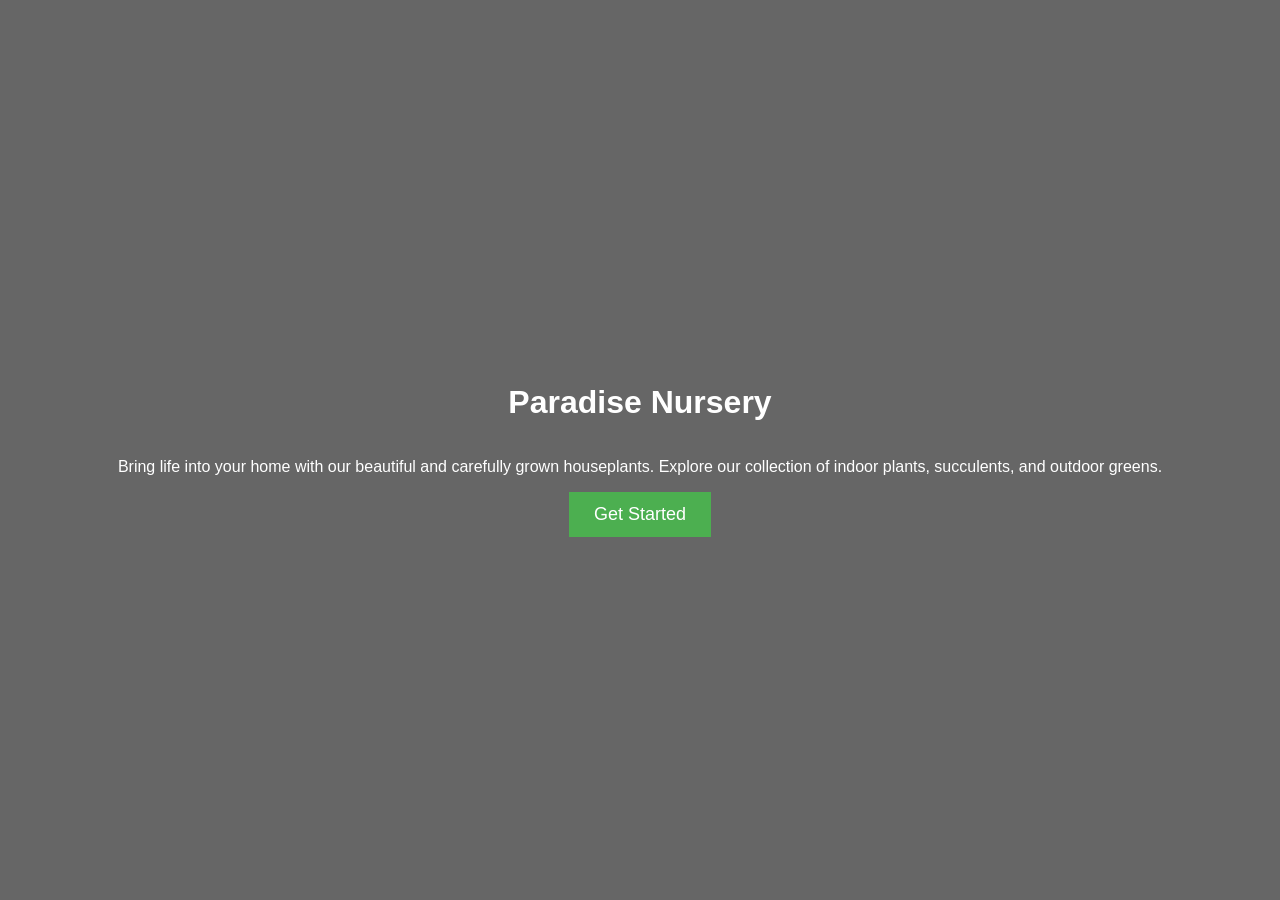
<file: index.html>
<!DOCTYPE html>
<html>
<head>
<title>Paradise Nursery</title>
<link rel="stylesheet" href="css/style.css">
</head>

<body class="landing">

<div class="landing-overlay">

<h1>Paradise Nursery</h1>

<p>
Bring life into your home with our beautiful and carefully grown houseplants.
Explore our collection of indoor plants, succulents, and outdoor greens.
</p>

<a href="products.html">
<button class="start-btn">Get Started</button>
</a>

</div>

</body>
</html>
</file>
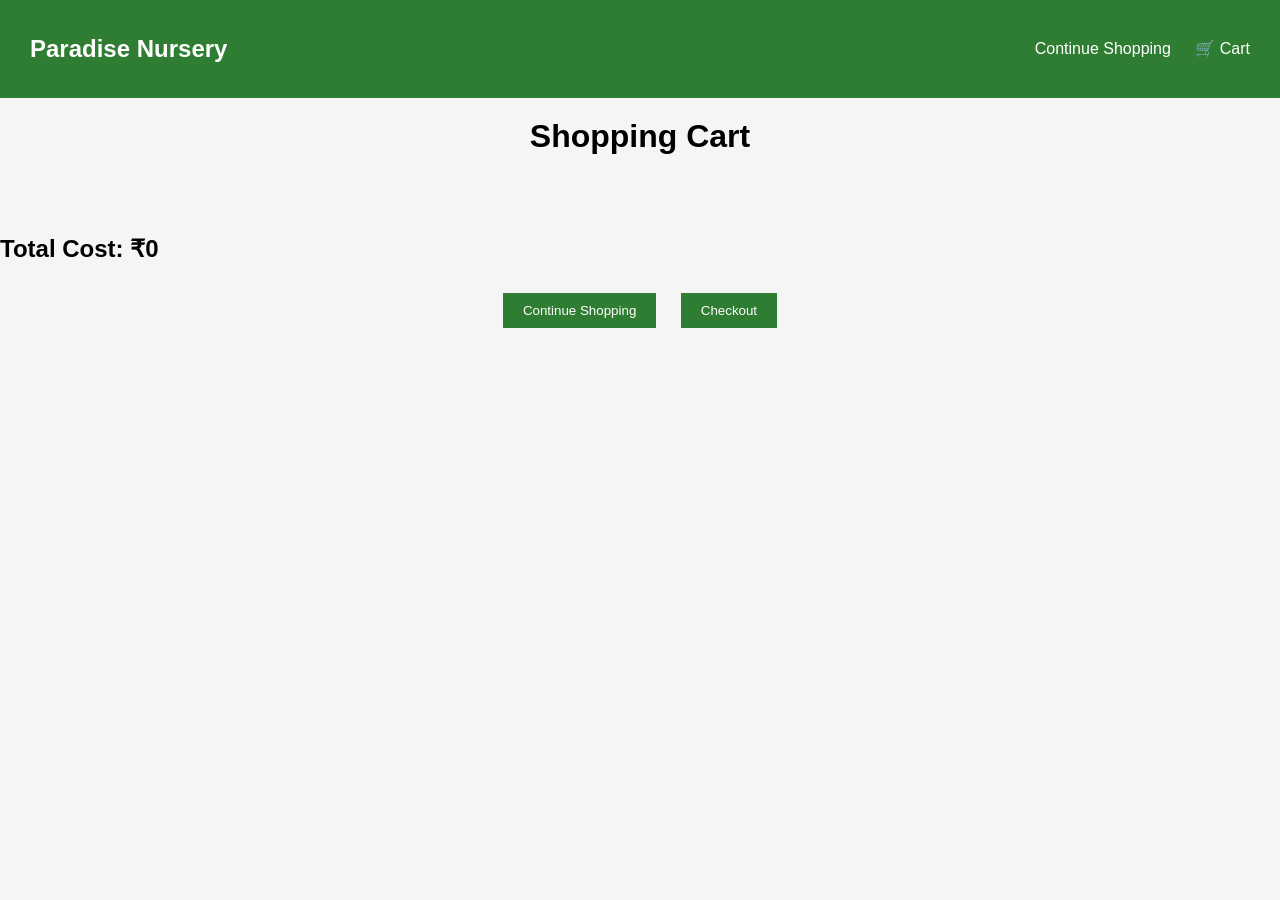
<file: cart.html>
<!DOCTYPE html>
<html>
<head>
<title>Your Cart</title>
<link rel="stylesheet" href="css/style.css">
</head>

<body onload="loadCart()">

<header>

<h2>Paradise Nursery</h2>

<nav>
<a href="products.html">Continue Shopping</a>
<a href="cart.html">🛒 Cart</a>
</nav>

</header>

<h1 class="page-title">Shopping Cart</h1>

<div id="cart-items"></div>

<h2 id="total"></h2>

<div class="cart-buttons">
<button onclick="window.location='products.html'">Continue Shopping</button>
<button onclick="checkout()">Checkout</button>
</div>

<script src="js/script.js"></script>

</body>
</html>
</file>
<file: css/style.css>
body{
font-family:Arial;
margin:0;
background:#f5f5f5;
}

/* Landing */

.landing{
background:url("https://images.unsplash.com/photo-1501004318641-b39e6451bec6");
background-size:cover;
height:100vh;
}

.landing-overlay{
background:rgba(0,0,0,0.6);
color:white;
height:100%;
display:flex;
flex-direction:column;
justify-content:center;
align-items:center;
text-align:center;
}

.start-btn{
padding:12px 25px;
font-size:18px;
background:#4CAF50;
color:white;
border:none;
cursor:pointer;
}

/* Header */

header{
display:flex;
justify-content:space-between;
align-items:center;
background:#2e7d32;
color:white;
padding:15px 30px;
}

nav a{
color:white;
margin-left:20px;
text-decoration:none;
}

/* Product Layout */

.page-title{
text-align:center;
margin:20px;
}

.category{
margin-left:30px;
}

.product-grid{
display:grid;
grid-template-columns:repeat(auto-fit,minmax(220px,1fr));
gap:20px;
padding:20px;
}

.card{
background:white;
padding:15px;
border-radius:10px;
box-shadow:0 2px 10px rgba(0,0,0,0.1);
text-align:center;
}

.card img{
width:100%;
height:180px;
object-fit:cover;
border-radius:10px;
}

.card button{
margin-top:10px;
padding:8px 15px;
background:#2e7d32;
color:white;
border:none;
cursor:pointer;
}

/* Cart */

#cart-items{
padding:20px;
}

.cart-item{
background:white;
padding:15px;
margin-bottom:10px;
border-radius:8px;
}

.cart-buttons{
text-align:center;
margin:20px;
}

.cart-buttons button{
padding:10px 20px;
margin:10px;
background:#2e7d32;
color:white;
border:none;
}
</file>
